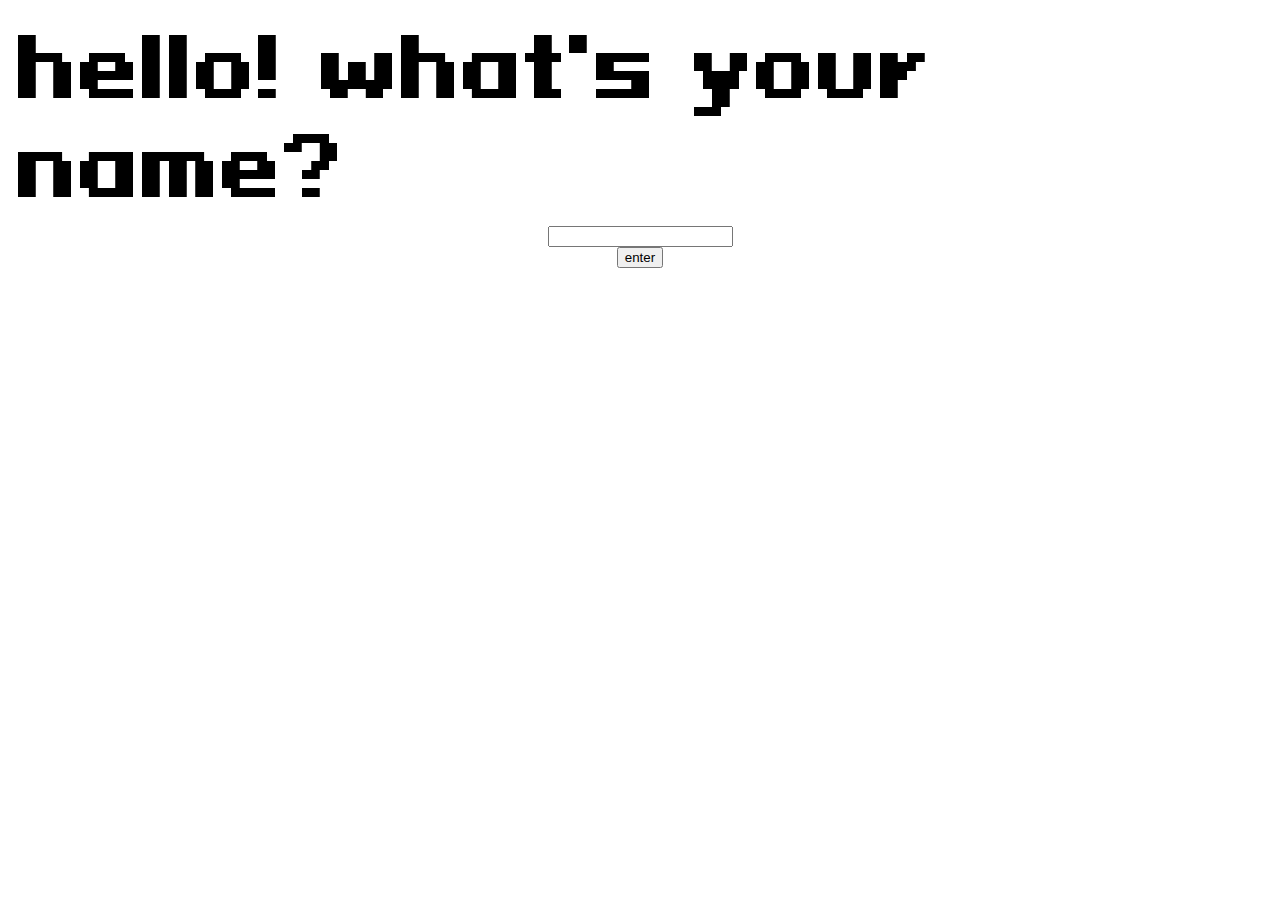
<file: index.html>
<!DOCTYPE html>
<html lang="en">
<head>
    <meta charset="UTF-8">
    <meta http-equiv="X-UA-Compatible" content="IE=edge">
    <meta name="viewport" content="width=device-width, initial-scale=1.0">
    <title>The Assistant</title>
    <link rel="favicon" href="assets/images/jwLogo.png" />
    <link rel="stylesheet" href="style.css">
    
</head>
<body>   
    <!-- welcome page -->
    <div class="" id="welcome-box">
        <!-- welcome message -->
        <h1>hello! what's your name?</h1>
        <input type="text" name="msg" id="user-name">
        <button id="enter-btn">enter</button>
    </div>
    <!-- end lightbox -->
</body>
<script src="app.js"></script>

</html>
</file>
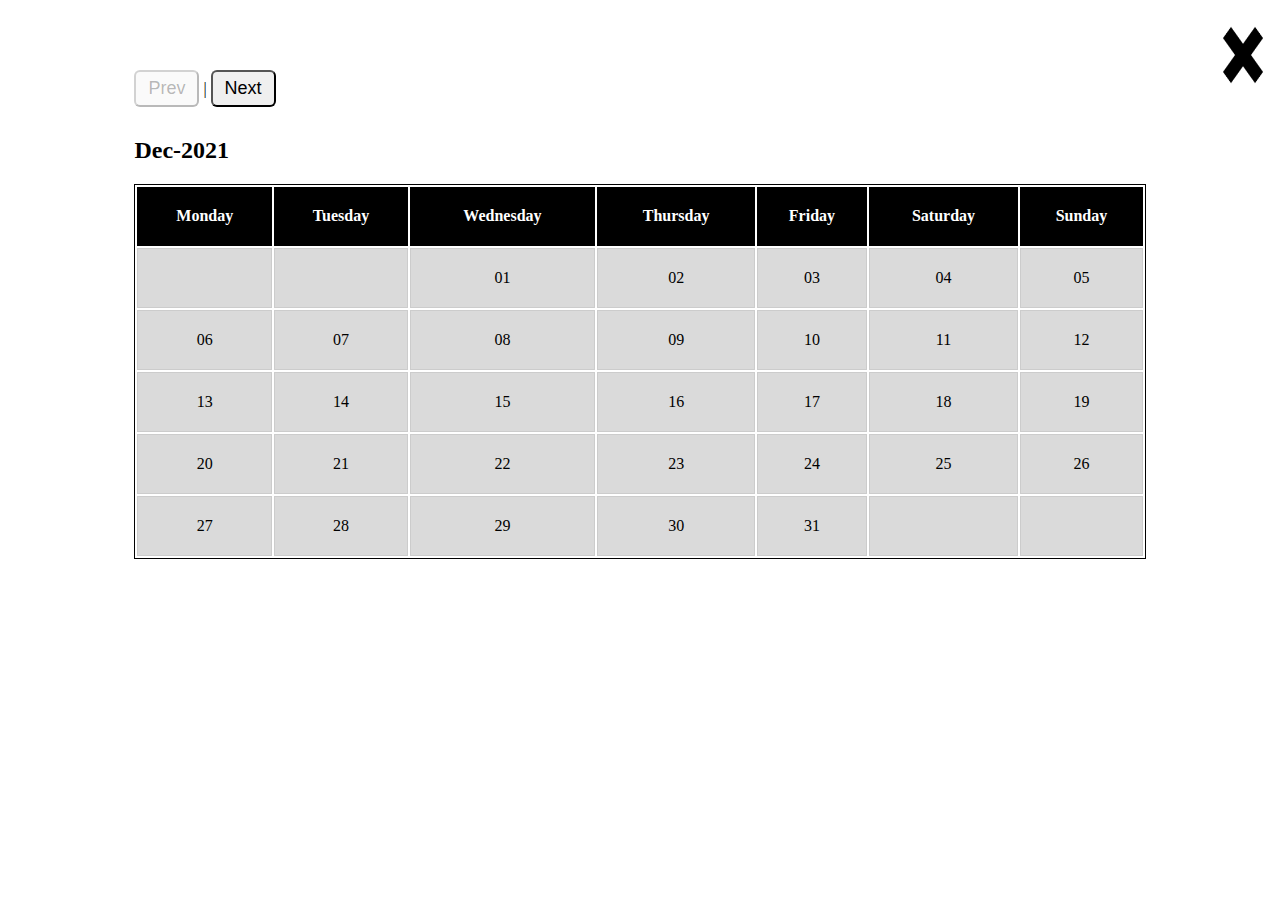
<file: calendar.html>
<!DOCTYPE html>
<html lang="en">
<head>
    <meta charset="UTF-8">
    <meta http-equiv="X-UA-Compatible" content="IE=edge">
    <meta name="viewport" content="width=device-width, initial-scale=1.0">
    <title>The Assistant</title>
    <link rel="favicon" href="assets/images/jwLogo.png" />
    <link rel="stylesheet" href="/static/css/calendar.css">
</head>
<body>
    <img id="exit-icon" src="/assets/images/exit.png" alt="exit page" onclick="returnHome()">
    <div id="calendar" class=""></div>
</body>
<script src="static/scripts/calendar.js"></script>
<script src="https://ajax.googleapis.com/ajax/libs/jquery/3.4.1/jquery.min.js"></script>    
</html>
</file>
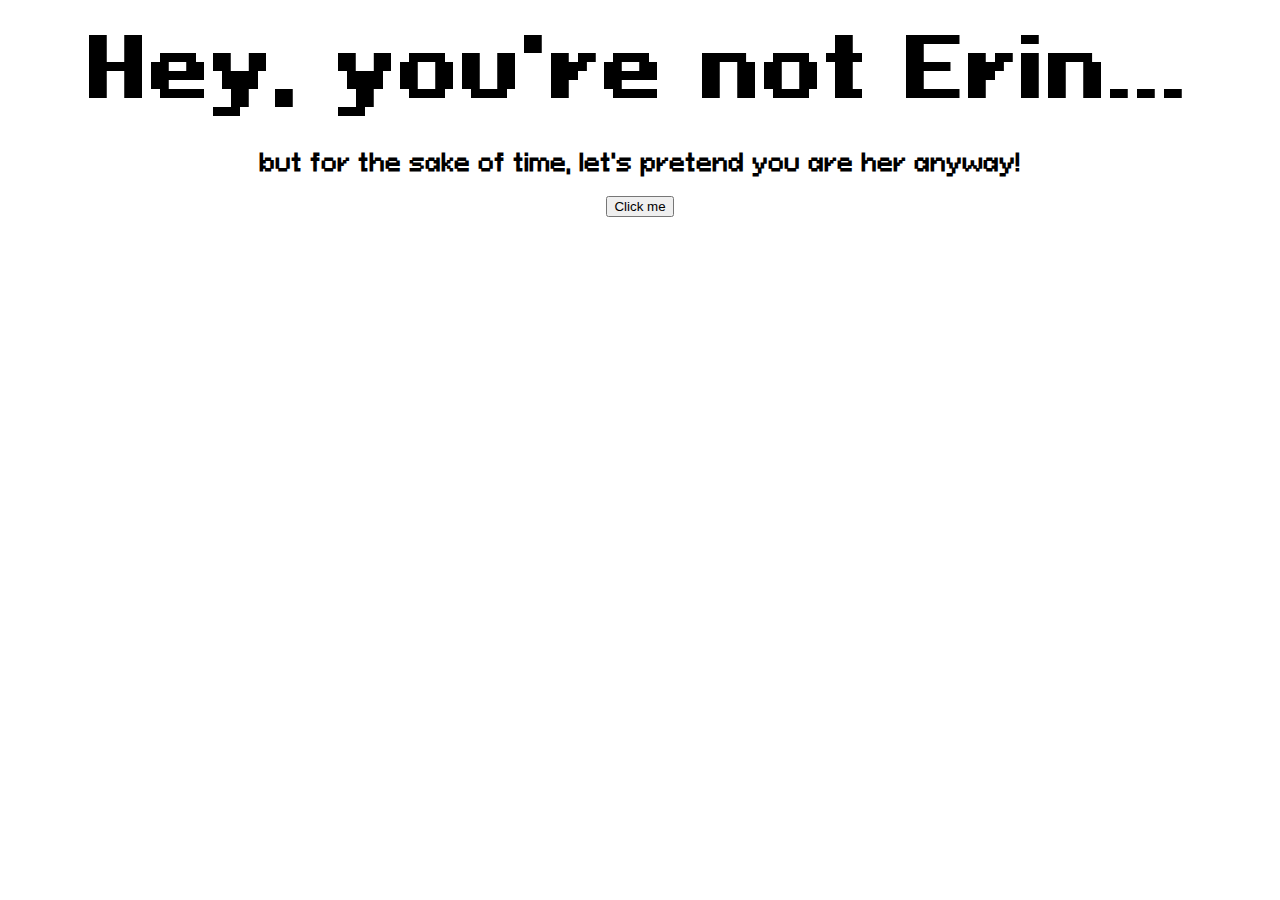
<file: user.html>
<!DOCTYPE html>
<html lang="en">
<head>
    <meta charset="UTF-8">
    <meta http-equiv="X-UA-Compatible" content="IE=edge">
    <meta name="viewport" content="width=device-width, initial-scale=1.0">
    <title>The Assistant</title>
    <link rel="favicon" href="assets/images/jwLogo.png" />
    <link rel="stylesheet" href="style.css">
</head>
<body>
    <div class="user-intro">
        <h1>Hey, you're not Erin...</h1>
        <h2>but for the sake of time, let's pretend you are her anyway!</h2>
        <button id="user-click" onclick="mainPage()">Click me</button>
    </div>
</body>
<script src="app.js"></script>
</html>
</file>
<file: style.css>
.hide {
    display: none !important;
}

/* fonts */
@font-face {
    font-family: 'IBM-Plex-Sans';
    src: url(assets/fonts/IBMPlexSans-Regular.ttf);
}

@font-face {
    font-family: 'Pixeloid-Bold';
    src: url(assets/fonts/PixeloidSansBold-RpeJo.ttf);
}

@font-face {
    font-family: 'Pixeloid-Reg';
    src: url(assets/fonts/PixeloidSans-nR3g1.ttf);
}

h1 {
    font-family: 'Pixeloid-Bold', sans;
    font-size: 80px;
    margin: 10px;
}

h2 {
    font-family: 'Pixeloid-Reg', sans;
}
/* end font */

/* opening page */
#welcome-box {
    display: flex;
    flex-direction: column;
    flex-wrap: wrap;
    align-content: center;
    align-items: center;
}
/* #welcome-box .hide {
    display: none;
} */
/* end opening page */

/* side menu */
.sidenav {
    position: fixed;
    display: flex;
    flex-direction: column;
    background-color: black;
    height: 100%;
    top: 0;
    right: 0;
    width: 215px;
    align-items: center;
    justify-content: center;
}

.status-icons {
    display: flex;
    flex-direction: column;
    width: 50%;
}

#online-status:hover{
    cursor: pointer;
}

#offline-status:hover{
    cursor: pointer;
}

#status-title {
    color: white;
}

#open-menu {
    position: fixed;
    width: 5%;
    height: 9%;
    top: 15px;
    right: 0;
}

#open-menu:hover {
    cursor: pointer;
}

.main-avatar {
    display: flex;
    flex-direction: column;
    justify-content: flex-end;
    position: absolute;
    bottom: 0;
    left: 20%;
}

#close-menu {
    position: fixed;
    width: 5%;
    height: 9%;
    top: 15px;
    right: 0;
}

#close-menu:hover {
    cursor: pointer;
}

#show-calendar {
    margin: 20px;
}
/* end side menu */

/* user interface */
.user-intro {
    display: flex;
    flex-direction: column;
    align-items: center;
}
/* end user interface */
</file>
<file: static/css/calendar.css>
#calendar {
    display: block;
    width: 80%;
    margin-left: 10%;
    margin-top: 60px;   
}
.calendarTable{
    width: 100%;
    border: 1px solid #000;
}

.calendarTable thead tr th {
    background: #000;
    border-bottom: 1px solid #000;
    padding: 20px 0px;
    color: #fff;
}

.calendarTable tr td {
    text-align: center;
    padding: 20px 0px;
    border: 1px solid #ccc;
    cursor: pointer;
    background: #dadada;
}

.calendarBtns {
    padding: 10px 0px;
    width: 100%;
}

.calendarBtns button {
    padding: 6px 12px;
    font-size: 18px;
    border-radius: 6px;
    cursor: pointer;
}

.calendarDiv {
    display: none;
}

#calendarTable_1 {
    display: block;
}

#exit-icon {
    position: absolute;
    top: 10px;
    right: 5px;
    width: 5%;
    height: 10%;
}

tr td {
    cursor: pointer;   
}
</file>
